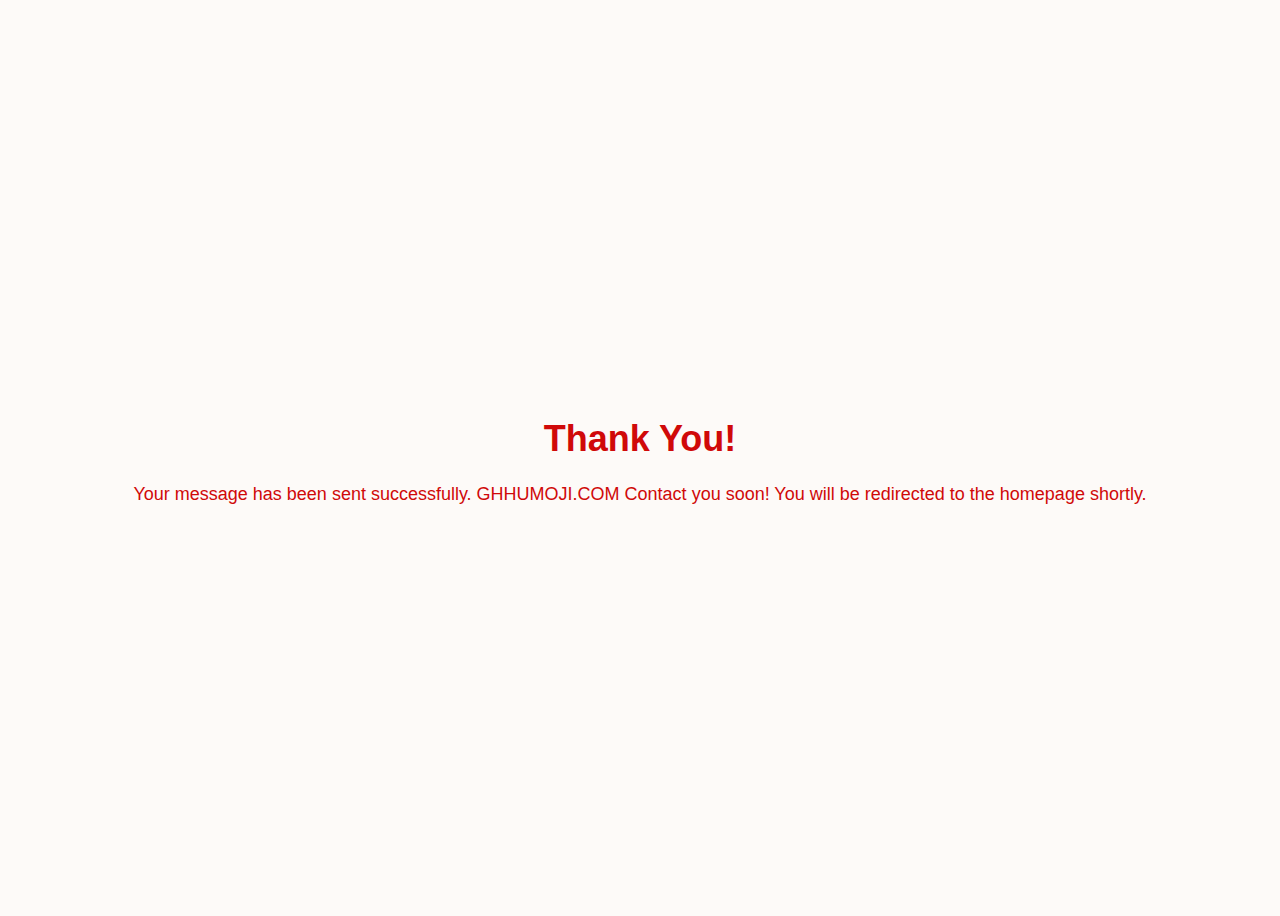
<file: thankyou.html>
<!--<!DOCTYPE html>
<html lang="en">
<head>
  <meta charset="UTF-8">
  <meta name="viewport" content="width=device-width, initial-scale=1.0">
  <title>Thank You - Ghhumoji</title>
  <style>
    body {
      display: flex;
      justify-content: center;
      align-items: center;
      height: 100vh;
      font-family: 'Poppins', sans-serif;
      background: #fdfaf8;
      color: #163281;
      text-align: center;
    }
    h1 {
      font-size: 36px;
    }
    p {
      font-size: 18px;
    }
  </style>
</head>
<body>
  <div>
    <h1>Thank You!</h1>
    <p>Your message has been sent successfully. GHHUMOJI.COM will get back to you soon.</p>
  </div>
</body>
</html> -->




<!DOCTYPE html>
<html lang="en">
<head>
  <meta charset="UTF-8">
  <meta name="viewport" content="width=device-width, initial-scale=1.0">
  <title>Thank You - Ghhumoji</title>
  <style>
    body {
      display: flex;
      justify-content: center;
      align-items: center;
      height: 100vh;
      font-family: 'Poppins', sans-serif;
      background: #fdfaf8;
      color: #d00909;
      text-align: center;
    }
    h1 {
      font-size: 36px;
    }
    p {
      font-size: 18px;
    }
  </style>

  <!-- Redirect to home page after 5 seconds -->
  <script>
    setTimeout(function() {
      window.location.href = "index.html"; // change to your home page
    }, 5000); // 5000ms = 5 seconds
  </script>
</head>
<body>
  <div>
    <h1>Thank You!</h1>
    <p>Your message has been sent successfully. GHHUMOJI.COM Contact you soon! 
        You will be redirected to the homepage shortly.</p>
  </div>
</body>
</html>
</file>
